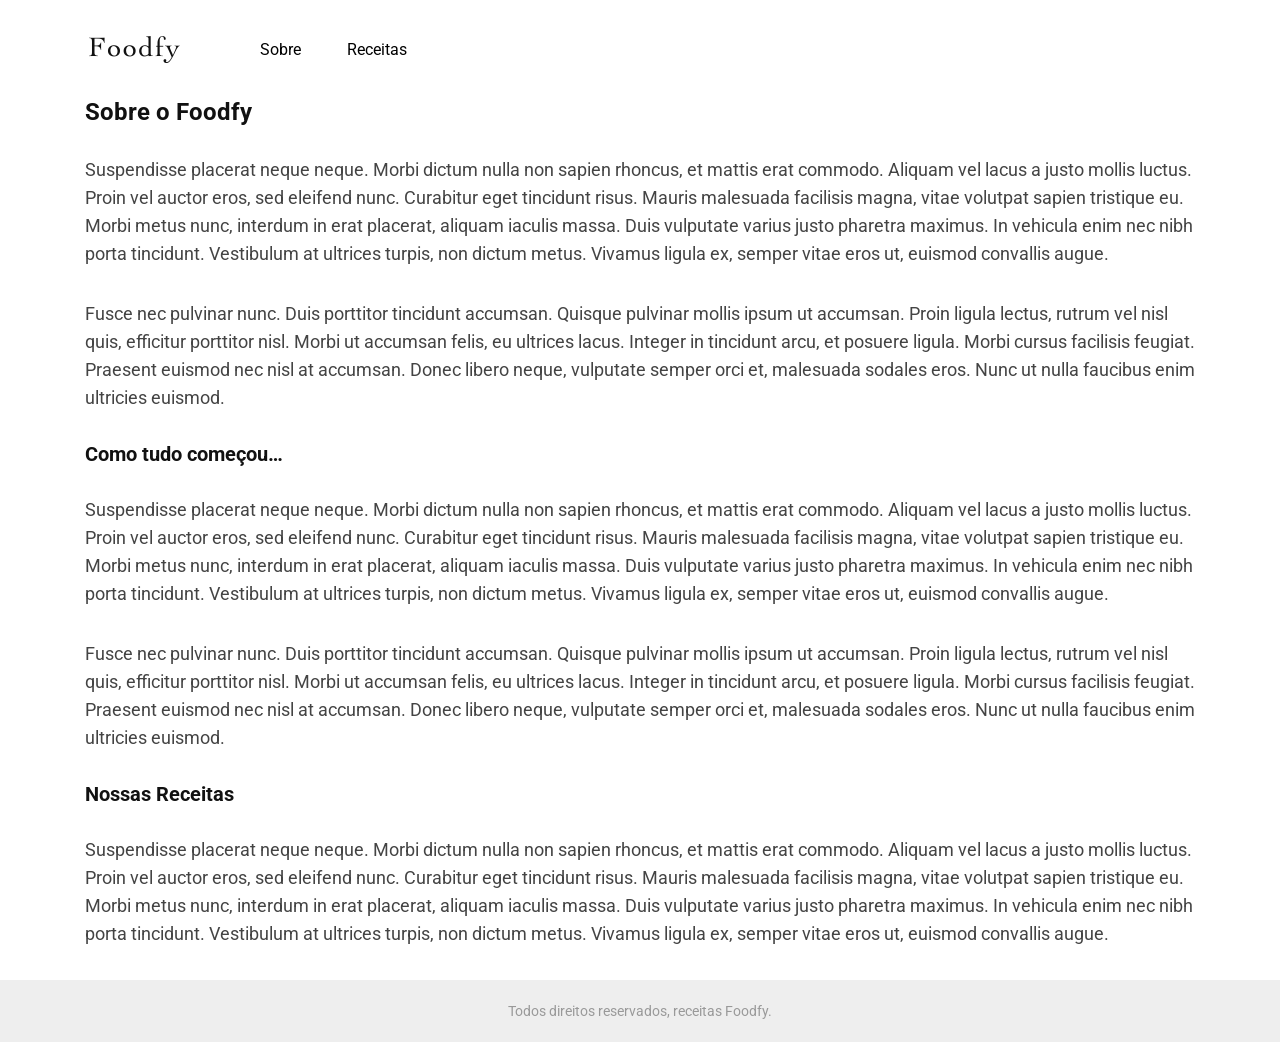
<file: sobre.html>
<!DOCTYPE html>
<html lang="en">
  <head>
    <meta charset="UTF-8">
    <meta name="viewport" content="width=device-width, initial-scale=1.0">
    <meta http-equiv="X-UA-Compatible" content="ie=edge">
    <title>FoodFy</title>

    <!-- RESET CSS -->
    <link rel="stylesheet" href="css/reset.css">

    <!-- PADRAO -->
    <link rel="stylesheet" href="css/padrao.css">

    <!-- FONTE -->
    <link href="https://fonts.googleapis.com/css?family=Roboto:300,400,500,700&display=swap" rel="stylesheet">

  </head>

  <body>
    <!-- INICIO HEADER -->
    <header>
      <div class="container">
        <div class="row">
          <div class="logo">
            <a href="index.html">
              <img class="img-fluid" src="img/logo.png" alt="FoodFy">
            </a>
          </div><!-- /logo -->

          <div class="menu">
            <a href="sobre.html">Sobre</a>
            <a href="receitas.html">Receitas</a>
          </div><!-- /menu -->
        </div><!-- /row -->
      </div><!-- /container -->
    </header>
    <!-- FIM HEADER -->

    <!-- INICIO MAIN -->
    <main>
      <!-- INICIO SOBRE NOS -->
      <div class='sobre-nos'>
        <div class='container'>
          <h2>Sobre o Foodfy</h2>

          <p class="tagline">
            Suspendisse placerat neque neque. Morbi dictum nulla non sapien rhoncus, et mattis erat commodo. Aliquam vel lacus a justo mollis luctus. Proin vel auctor eros, sed eleifend nunc. Curabitur eget tincidunt risus. Mauris malesuada facilisis magna, vitae volutpat sapien tristique eu. Morbi metus nunc, interdum in erat placerat, aliquam iaculis massa. Duis vulputate varius justo pharetra maximus. In vehicula enim nec nibh porta tincidunt. Vestibulum at ultrices turpis, non dictum metus. Vivamus ligula ex, semper vitae eros ut, euismod convallis augue.
          </p>

          <p class="tagline">
            Fusce nec pulvinar nunc. Duis porttitor tincidunt accumsan. Quisque pulvinar mollis ipsum ut accumsan. Proin ligula lectus, rutrum vel nisl quis, efficitur porttitor nisl. Morbi ut accumsan felis, eu ultrices lacus. Integer in tincidunt arcu, et posuere ligula. Morbi cursus facilisis feugiat. Praesent euismod nec nisl at accumsan. Donec libero neque, vulputate semper orci et, malesuada sodales eros. Nunc ut nulla faucibus enim ultricies euismod.
          </p>

          <h3>Como tudo começou…</h3>

          <p class="tagline">
            Suspendisse placerat neque neque. Morbi dictum nulla non sapien rhoncus, et mattis erat commodo. Aliquam vel lacus a justo mollis luctus. Proin vel auctor eros, sed eleifend nunc. Curabitur eget tincidunt risus. Mauris malesuada facilisis magna, vitae volutpat sapien tristique eu. Morbi metus nunc, interdum in erat placerat, aliquam iaculis massa. Duis vulputate varius justo pharetra maximus. In vehicula enim nec nibh porta tincidunt. Vestibulum at ultrices turpis, non dictum metus. Vivamus ligula ex, semper vitae eros ut, euismod convallis augue.
          </p>

          <p class="tagline">
            Fusce nec pulvinar nunc. Duis porttitor tincidunt accumsan. Quisque pulvinar mollis ipsum ut accumsan. Proin ligula lectus, rutrum vel nisl quis, efficitur porttitor nisl. Morbi ut accumsan felis, eu ultrices lacus. Integer in tincidunt arcu, et posuere ligula. Morbi cursus facilisis feugiat. Praesent euismod nec nisl at accumsan. Donec libero neque, vulputate semper orci et, malesuada sodales eros. Nunc ut nulla faucibus enim ultricies euismod.
          </p>

          <h3>Nossas Receitas</h3>

          <p class="tagline">
            Suspendisse placerat neque neque. Morbi dictum nulla non sapien rhoncus, et mattis erat commodo. Aliquam vel lacus a justo mollis luctus. Proin vel auctor eros, sed eleifend nunc. Curabitur eget tincidunt risus. Mauris malesuada facilisis magna, vitae volutpat sapien tristique eu. Morbi metus nunc, interdum in erat placerat, aliquam iaculis massa. Duis vulputate varius justo pharetra maximus. In vehicula enim nec nibh porta tincidunt. Vestibulum at ultrices turpis, non dictum metus. Vivamus ligula ex, semper vitae eros ut, euismod convallis augue.
          </p>
        </div><!-- /container -->
      </div><!-- /sobre-nos -->
      <!-- FIM SOBRE NOS -->
    </main>
    <!-- FIM MAIN -->

    <!-- INICIO FOOTER -->
    <footer>
      <p>Todos direitos reservados, receitas Foodfy.</p>
    </footer>
    <!-- FIM FOOTER -->

    <script src="script.js"></script>
  </body>
</html>
</file>
<file: css/padrao.css>
:root {
  --background-color: #ffffff;
  --text-a-black: black;
  --primary-color: whitesmoke;
  --description-card: rgba(0, 0, 0, 0.671);
  --box-shadow-card: rgba(211, 211, 226, 0.767);
  --hover-card: rgba(0, 0, 0, 0.61);
  --transform-card: rgba(211, 211, 226, 0.767);
  --card-food-shadow: rgb(192, 185, 185);
  --footer-color: rgb(233, 230, 230);
}

[data-theme="dark"] {
  --background-color: #020214;
  --text-a-black: rgb(255, 255, 255);
  --primary-color: gold;
  --description-card: rgba(61, 59, 59, 0.671);
  --box-shadow-card: rgba(141, 139, 139, 0.548);
  --hover-card: rgba(167, 167, 167, 0.363);
  --transform-card: rgba(205, 205, 206, 0.253);
  --card-food-shadow: rgba(146, 129, 129, 0.356);
  --footer-color: rgb(56, 53, 53);
}

.container {
  width: 100%;
  padding-right: 15px;
  padding-left: 15px;
  margin-right: auto;
  margin-left: auto;
}

.row {
  display: flex;
  flex-wrap: wrap;
}

.img-fluid {
  max-width: 100%;
  height: auto;
}

header {
  width: 100%;
  margin-top: 2rem;
  margin-bottom: 2rem;
}

header .logo {
  width: 40%;
}

header .menu {
  width: 60%;
  display: flex;
  align-items: center;
}

header .menu a {
  margin-left: 30px;
  color: var(--text-a-black);
  text-decoration: none;
  transition: 0.3s all ease-in;
  padding: 8px;
}

header .menu a.page {
  font-weight: bold;
}

header .menu a:hover {
  color: #eb7171;
  border: 1px solid #eb7171;
  border-radius: 6px;
}

header .menu a:first-child {
  margin-left: 0;
}

.melhores-receitas {
  width: 100%;
  background: var(--description-card);
  border-radius: 30px;
  padding: 2rem 15px 0 15px;
  margin-bottom: 3rem;

  display: flex;
  flex-wrap: wrap;
  transition: 600ms;
}

.melhores-receitas:hover {
  background: var(--hover-card);
  -webkit-transform: scale(2);
  -ms-transform: scale(1);
  transform: scale(1.1);
}

.melhores-receitas .melhores-receitas__texto {
  width: 100%;
  margin-bottom: 2rem;
}

.melhores-receitas .melhores-receitas__texto h2 {
  font-weight: bold;
  font-size: 32px;

  margin-bottom: 10px;
  color: var(--primary-color);
}

.melhores-receitas .melhores-receitas__texto p {
  line-height: 28px;
  color: white;
}

.melhores-receitas .melhores-receitas__chefe {
  width: 100%;
  text-align: center;
}

/* MAIS ACESSADAS */
.mais-acessadas {
  width: 100%;
  margin-bottom: 3rem;
}

.mais-acessadas h2 {
  font-weight: bold;
  color: #111111;
  font-size: 24px;
  margin-bottom: 1.4rem;
  display: block;
  width: 100%;
}

.mais-acessadas .mais-acessadas__card {
  width: 100%;
  margin-bottom: 1.8rem;
  cursor: pointer;
  transition: 400ms;
}

.mais-acessadas .mais-acessadas__card p.nome {
  font-size: 18px;
  color: #111111;
  line-height: 21px;
  margin-bottom: 0.4rem;
}

.mais-acessadas .mais-acessadas__card:hover {
  background: var(--hover-card);
  -webkit-transform: scale(2);
  -ms-transform: scale(1);
  transform: scale(1.1);
}

.mais-acessadas .mais-acessadas__card p.autor {
  font-size: 14px;
  color: #777;
}

.mais-acessadas .mais-acessadas__card .thumbnail {
  position: relative;
  width: 95%;
  height: 130px;
  overflow: hidden;
  border-radius: 16px;
  margin-bottom: 0.8rem;
}
.mais-acessadas .mais-acessadas__card .thumbnail img {
  position: absolute;
  left: 50%;
  top: 50%;
  height: auto;
  width: 100%;
  -webkit-transform: translate(-50%, -50%);
  -ms-transform: translate(-50%, -50%);
  transform: translate(-50%, -50%);
}

footer {
  width: 100%;
  background: #eee;
  text-align: center;
  padding-top: 1.5rem;
  padding-bottom: 1.5rem;
}

footer p {
  font-size: 14px;
  color: #999999;
  padding: 0;
  margin: 0;
}

.modal-overlay {
  position: fixed;
  top: 0;
  left: 0;
  width: 100%;
  height: 100vh;

  z-index: 1;
  display: flex;
  justify-content: center;
  align-items: center;

  visibility: hidden;
}

.modal-overlay.active {
  background: rgba(0, 0, 0, 0.4);
  visibility: visible;
  transition: 0.3s all ease-in-out;
}

.modal-overlay .modal-content {
  width: 100%;
  max-width: 660px;
  background: #fff;
  padding: 25px;
  margin: 15px;
  border-radius: 15px;
  position: relative;
  text-align: center;
}

.modal-overlay .modal-content .modal-close {
  position: absolute;
  left: 0;
  right: 0;
  margin-left: auto;
  margin-right: auto;
  width: 113px;
  bottom: 1rem;
}

.modal-overlay .modal-content .modal-close p {
  font-size: 14px;
  color: #999999;
  cursor: pointer;
}

.modal-overlay .modal-content .modal-close p:hover {
  font-size: 14px;
  color: #000;
  text-shadow: 0px 2px 8px rgba(0, 0, 0, 0.4);
}

.modal-overlay .modal-content .thumbnail {
  position: relative;
  width: 100%;
  height: 200px;
  overflow: hidden;
  border-radius: 15px;
  margin-bottom: 2rem;
}
.modal-overlay .modal-content .thumbnail img {
  position: absolute;
  left: 50%;
  top: 50%;
  height: 100%;
  width: 100%;
  -webkit-transform: translate(-50%, -50%);
  -ms-transform: translate(-50%, -50%);
  transform: translate(-50%, -50%);
}

.modal-overlay .modal-content .conteudo-modal {
  margin-bottom: 2rem;
}

.modal-overlay .modal-content .conteudo-modal p.nome {
  font-size: 24px;
  color: #111111;
  line-height: 21px;
  margin-bottom: 1rem;
}

.modal-overlay .modal-content .conteudo-modal p.autor {
  font-size: 18px;
  color: #777;
}

/* SOBRE NOS */
.sobre-nos {
  width: 100%;
}

.sobre-nos h2 {
  font-weight: bold;
  color: #111;
  font-size: 24px;
  margin-bottom: 2rem;
}

.sobre-nos p {
  font-size: 18px;
  color: #444444;
  line-height: 28px;
  margin-bottom: 2rem;
}

.sobre-nos h3 {
  font-size: 20px;
  color: #111111;
  font-weight: bold;
  margin-bottom: 2rem;
}

/* BREAKPOINT 576px */
@media (min-width: 36em) {
  .container {
    max-width: 540px;
  }

  .modal-overlay .modal-content .thumbnail img {
    position: absolute;
    left: 50%;
    top: 50%;
    height: auto;
    width: 100%;
    -webkit-transform: translate(-50%, -50%);
    -ms-transform: translate(-50%, -50%);
    transform: translate(-50%, -50%);
  }
}

/* BREAKPOINT 768px */
@media (min-width: 48em) {
  .container {
    max-width: 720px;
  }

  header .logo {
    width: 20%;
  }

  header .menu {
    width: 80%;
  }

  .melhores-receitas .melhores-receitas__texto {
    width: 60%;
    margin-bottom: 0;
    padding-left: 2rem;

    display: flex;
    align-items: center;
    flex-wrap: wrap;
    justify-content: flex-start;
  }

  .melhores-receitas .melhores-receitas__texto p {
    padding-right: 5rem;
  }

  .melhores-receitas .melhores-receitas__chefe {
    width: 40%;
    margin-bottom: 0;
  }

  .mais-acessadas .mais-acessadas__card {
    width: calc(33.33% - 10px);
    margin: 0 5px 1rem 5px;
    padding: 0;
  }

  .mais-acessadas .mais-acessadas__card:nth-child(3n + 1) {
    margin: 0 10px 1rem 0;
  }

  .mais-acessadas .mais-acessadas__card:nth-child(3n + 3) {
    margin: 0 0 1rem 10px;
  }
}

/* BREAKPOINT 992px */
@media (min-width: 62em) {
  .container {
    max-width: 960px;
  }

  .melhores-receitas {
    min-height: 366px;
  }

  .melhores-receitas .melhores-receitas__texto {
    width: 50%;
  }

  .melhores-receitas .melhores-receitas__texto p {
    padding-right: 8rem;
  }

  .melhores-receitas .melhores-receitas__chefe {
    width: 50%;
    display: flex;
    align-items: flex-end;
    justify-content: center;
  }
}

/* BREAKPOINT 1200px */
@media (min-width: 75em) {
  .container {
    max-width: 1140px;
  }

  header .logo {
    width: 15%;
  }

  header .menu {
    width: 85%;
  }

  .melhores-receitas .melhores-receitas__texto p {
    padding-right: 14rem;
  }
}
</file>
